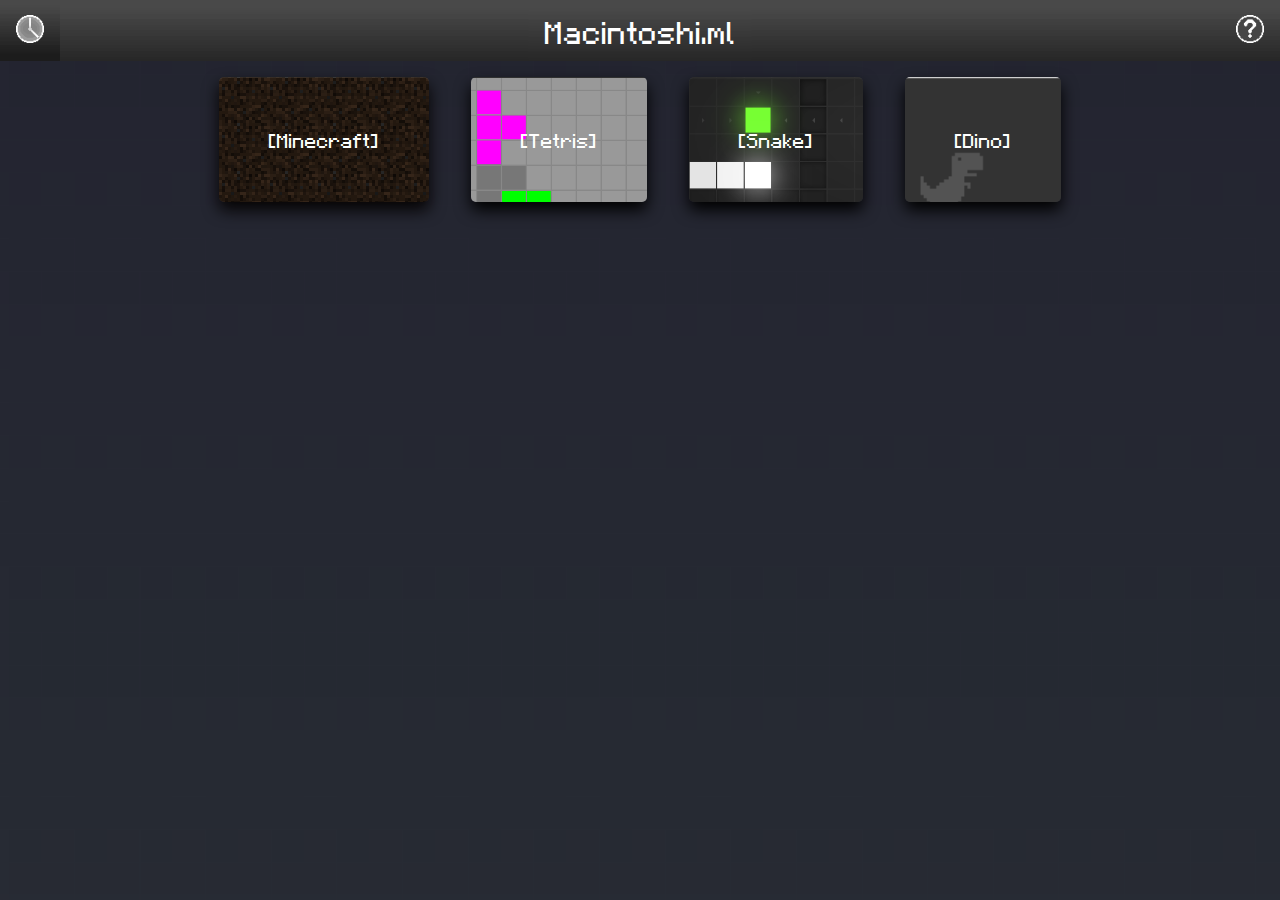
<file: index.html>
<!DOCTYPE html>
<html>
    <header>
        <title>Homepage</title>
        <link rel="stylesheet" href="style.css">
    </header>
    <body>
        <div class="topnav">

            <!-- Centered link -->
            <div class="topnav-centered">
              <a href="/" class="active">Macintoshi.ml</a>
            </div>
          
            <!-- Left-aligned links (default) -->
            <a href="archive.html"><img src="img/Versions.png" width="28" height="28"></a>
          
            <!-- Right-aligned links -->
            <div class="topnav-right">
                <a href="about.html"><img src="img/question.png" width="28" height="28"></a>
            </div>
          
          </div>
        <div class="buttons">
          <div class="Minecraft">
            <a href="minecraft.html" style="color: white">[Minecraft]</a>
          </div>
          <div class="Tetris">
            <a href="https://macsgames.netlify.app/tetris!.html" style="color: white">[Tetris]</a>
          </div>
          <div class="Snake">
            <a href="snake.html" style="color: white">[Snake]</a>
          </div>
          <div class="Dino">
            <a href="dinosaur.html" style="color: white">[Dino]</a>
          </div>
        </div>
        
    </body>
</html>
</file>
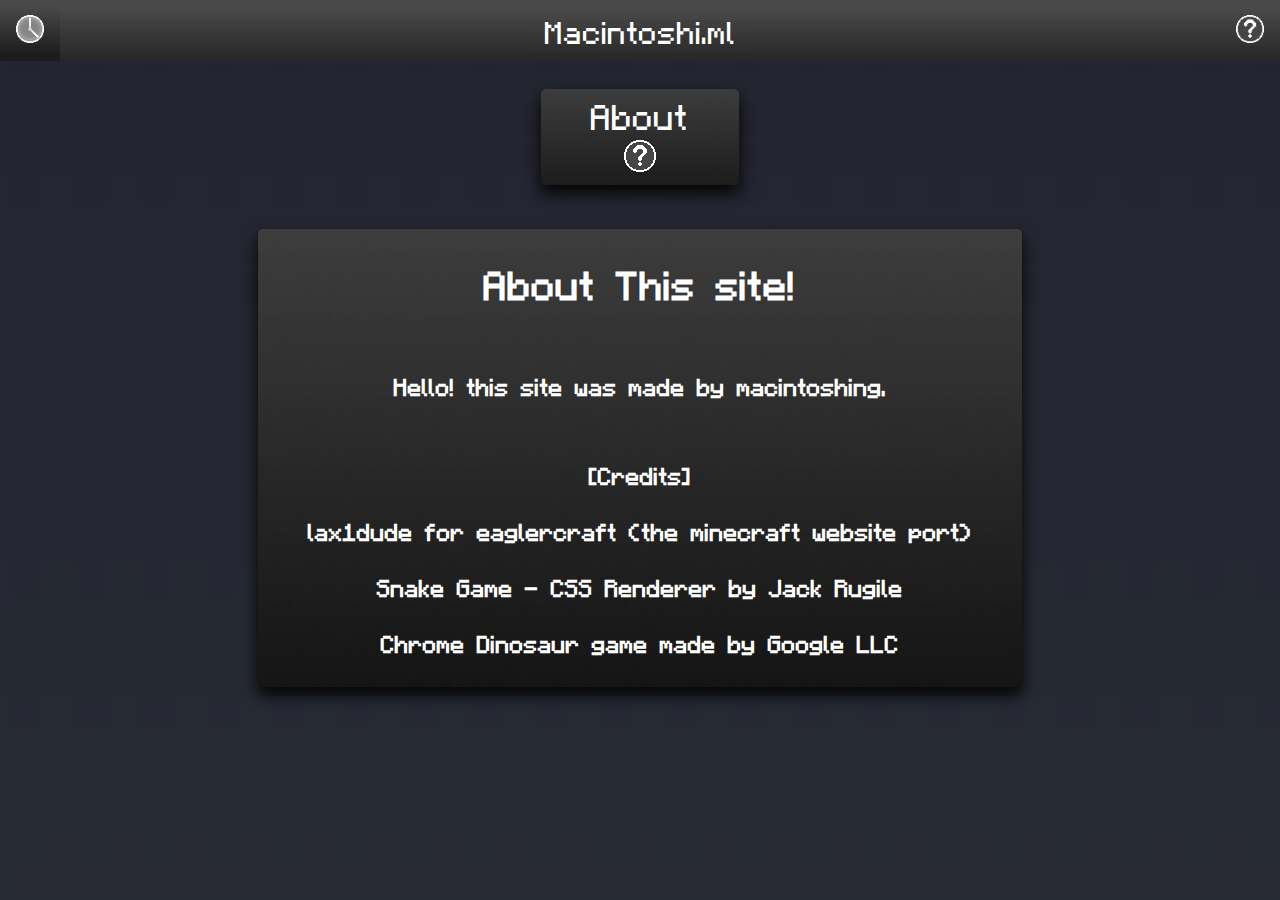
<file: about.html>
<!DOCTYPE html>
<html>
    <header>
        <title>Homepage</title>
        <link rel="stylesheet" href="about.css">
    </header>
    <body>
        <div class="topnav">

            <!-- Centered link -->
            <div class="topnav-centered">
              <a href="/" class="active">Macintoshi.ml</a>
            </div>
          
            <!-- Left-aligned links (default) -->
            <a href="archive.html"><img src="img/Versions.png" width="28" height="28"></a>
          
            <!-- Right-aligned links -->
            <div class="topnav-right">
                <a href="about.html"><img src="img/question.png" width="28" height="28"></a>
            </div>
          
          </div>
        <div class="buttons">
          <div class="Minecraft">
            <a style="color: white"><h1">About</h1><br><img src="img/question.png"></a>
        </div>
        <br>
        <div class="about">
            <h1>About This site!</h1><br>
            <h3>Hello! this site was made by macintoshing.</h3><br>
            <h3>[Credits]<br><br>
            <a href="https://github.com/lax1dude/eaglercraft" style="color: white">lax1dude for eaglercraft (the minecraft website port)</a><br><br>
            <a href="https://codepen.io/jackrugile/pen/bGRWbK"style="color: white">Snake Game - CSS Renderer by Jack Rugile</a><br><br>
            <a href="https:/google.com/"style="color: white">Chrome Dinosaur game made by Google LLC</a>
            </h3>
        </div>
          </div>
        </div>
         
    </body>
</html>
</file>
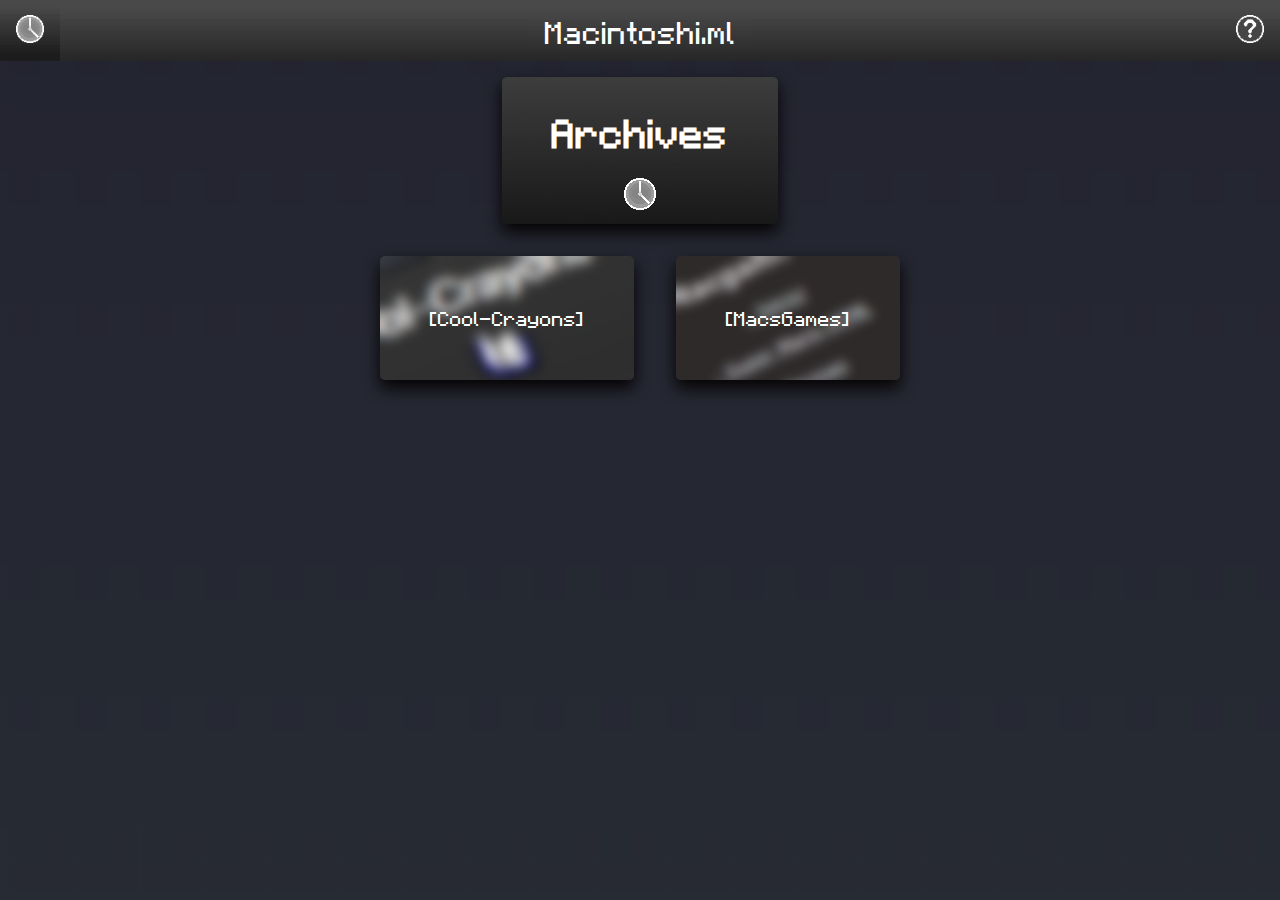
<file: archive.html>
<!DOCTYPE html>
<html>
    <header>
        <title>Archives</title>
        <link rel="stylesheet" href="archive.css">
    </header>
    <body>
        <div class="topnav">

            <!-- Centered link -->
            <div class="topnav-centered">
              <a href="/" class="active">Macintoshi.ml</a>
            </div>
            
          
            <!-- Left-aligned links (default) -->
            <a href="archive.html"><img src="img/Versions.png" width="28" height="28"></a>
          
            <!-- Right-aligned links -->
            <div class="topnav-right">
                <a href="about.html"><img src="img/question.png" width="28" height="28"></a>
            </div>
          
          </div>
        <div class="buttons">
          <div class="archive">
              <h1>Archives</h1><img src="img/Versions.png">
            </div><br>
          <div class="crayons">
            <a href="https://cool-crayons.cf/" style="color: white">[Cool-Crayons]</a>
          </div>
          <div class="macgames">
            <a href="https://macsgames.netlify.app/" style="color: white">[MacsGames]</a>
          </div>
        </div>
         
    </body>
</html>
</file>
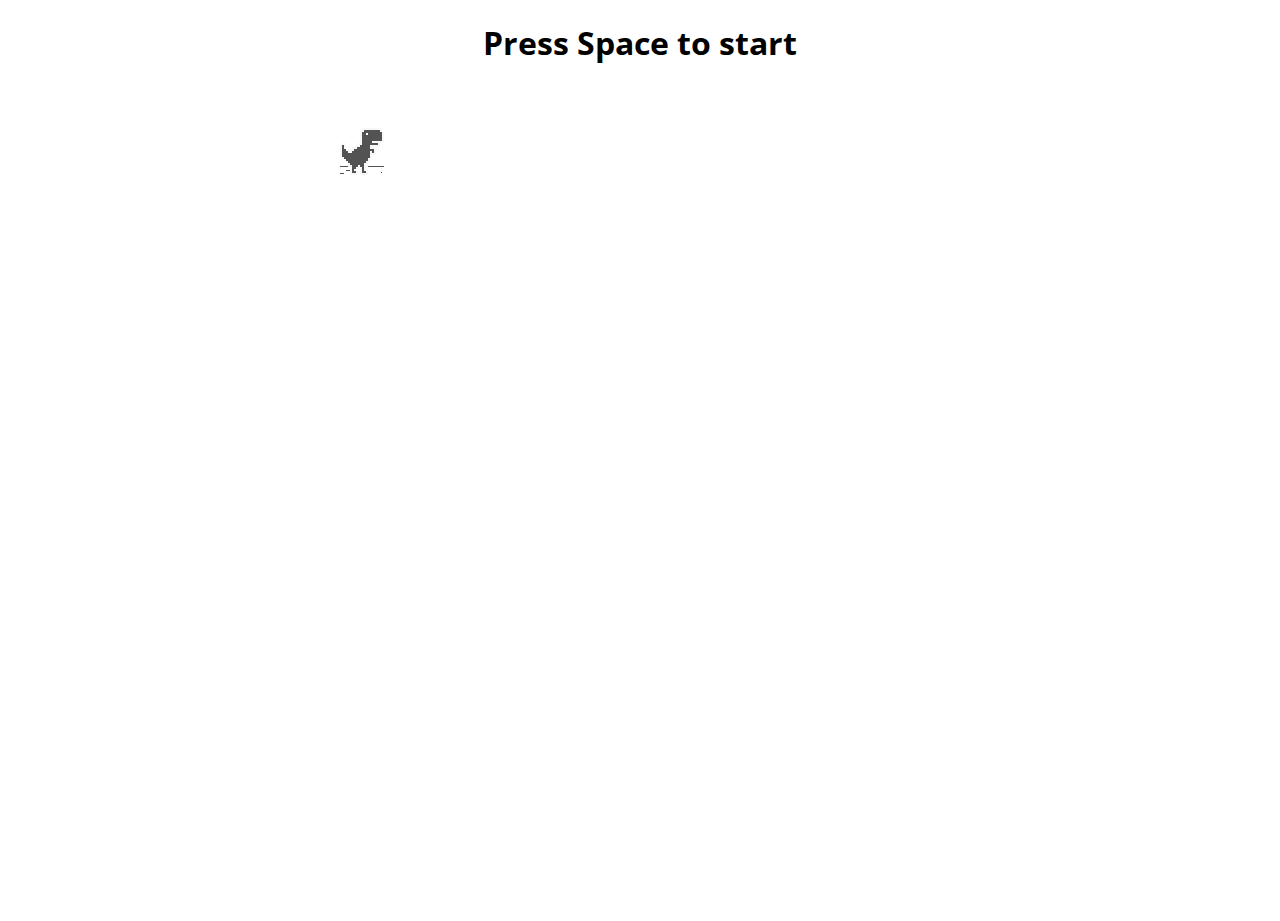
<file: dinosaur.html>
<!doctype html>
<html>

<head>
    <meta charset="utf-8">
    <meta name="viewport" content="width=device-width, initial-scale=1.0,maximum-scale=1.0, user-scalable=no">
    <title >chrome easter egg: t-rex runner</title>
    <link rel="stylesheet" href="index.css">
    <link href="https://fonts.googleapis.com/css?family=Open+Sans" rel="stylesheet"> 
    <script src="index.js"></script>
</head>

<body id="t" class="offline">
    <div id="messageBox" class="sendmessage">
         <h1 style="text-align: center;font-family: 'Open Sans', sans-serif;">Press Space to start</h1>
         <div class="niokbutton" onclick="okbuttonsend()"></div>
    </div>
    <div id="main-frame-error" class="interstitial-wrapper">
        <div id="main-content">
            <div class="icon icon-offline" alt=""></div>
        </div>
        <div id="offline-resources">
            <img id="offline-resources-1x" src="assets/default_100_percent/100-offline-sprite.png">
            <img id="offline-resources-2x" src="assets/default_200_percent/200-offline-sprite.png">
            <template id="audio-resources">
                <audio id="offline-sound-press" src="[data-uri]"></audio>
                <audio id="offline-sound-hit" src="[data-uri]"></audio>
                <audio id="offline-sound-reached" src="[data-uri]"></audio>
            </template>
        </div>
    </div>
</body>

<script>
    document.onkeydown = function(evt) {
    evt = evt || window.event;
    if (evt.keyCode == 32) {
        var box = document.getElementById("messageBox");
        box.style.visibility="hidden";
    }
};
</script>
    
</html>
</file>
<file: style.css>
body {
    font-family: Minecraftia;
    background: rgb(0,0,0);
    background-image: url(img/Background.png);
    background-size: cover;
    color: #ddd;
  }
  a:link { text-decoration: none; }

  a:visited { text-decoration: none; }
  
  a:hover { text-decoration: none; }
  
  a:active { text-decoration: none; }
  @font-face {
    font-family: Minecraftia;
    src: url([data-uri]);
  }
  html, body {
    margin: 0;
    padding: 0;
  }  
  .topnav {
    position: relative;
    background-image: url(img/nav_backdrop.png);
    overflow: hidden;
  }
  
  /* Style the links inside the navigation bar */
  .topnav a {
    background-image: url(img/nav_backdrop.png);
    float: left;
    color: #f2f2f2;
    text-align: center;
    padding: 12px 16px;
    text-decoration: none;
    font-size: 25px;
  }
  
  /* Change the color of links on hover */
  .topnav a:hover {
    background-color: #3b3737;
    background-size: cover;
  }
  
  /* Add a color to the active/current link */
  .topnav a.active {
    color: white;
  }
  
  /* Centered section inside the top navigation */
  .topnav-centered a {
    float: none;
    position: absolute;
    top: 50%;
    left: 50%;
    transform: translate(-50%, -50%);
    
  }
  
  /* Right-aligned section inside the top navigation */
  .topnav-right {
    float: right;
  }
  
  /* Responsive navigation menu - display links on top of each other instead of next to each other (for mobile devices) */
  @media screen and (max-width: 600px) {
    .topnav a, .topnav-right {
      float: none;
      display: block;
    }
  
    .topnav-centered a {
      position: relative;
      top: 0;
      left: 0;
      transform: none;
    }
  }
  .Minecraft{
    border-top: solid;
    border-color: #7878781e;
    border-width: 1px;
    border-top: solid;
    border-color: #ffffff18;
    border-width: 1px;
    transition: all .2s ease-in-out;
    text-shadow: #000000;
    color: white;
    margin: 0;
    background-image: url(img/dirt.png);
    box-shadow: 0px 8px 16px 0px #050303;
    padding: 50px 50px;
    border-radius: 5px;
    margin:auto;
  margin-left:1em;
  margin-right:1em;
  margin-top:1em;
  margin-bottom:1em;
 display:inline-block;
  }
  .Tetris{
    border-top: solid;
    border-color: #7878781e;
    border-width: 1px;
    transition: all .2s ease-in-out;
    text-shadow: #3b3737;
    color: white;
    margin: 0;
    background-image: url(img/tetris.png);
    background-size: cover;
    box-shadow: 0px 8px 16px 0px #000000;
    padding: 50px;
    border-radius: 5px;
    margin:auto;
  margin-left:1em;
  margin-right:1em;
  margin-top:1em;
  margin-bottom:1em;
 display:inline-block;
  }
  .Snake{
    border-top: solid;
    border-color: #7878781e;
    border-width: 1px;
    transition: all .2s ease-in-out;
    text-shadow: #3b3737;
    color: white;
    margin: 0;
    background-image: url(img/snake.png);
    background-size: cover;
    box-shadow: 0px 8px 16px 0px #000000;
    padding: 50px;
    border-radius: 5px;
    margin:auto;
  margin-left:1em;
  margin-right:1em;
  margin-top:1em;
  margin-bottom:1em;
 display:inline-block;
  }
  .Dino{
    border-top: solid;
    border-color: #7878781e;
    border-width: 1px;
    transition: all .2s ease-in-out;
    text-shadow: #3b3737;
    color: white;
    margin: 0;
    background-image: url(img/dino.png);
    background-size: cover;
    box-shadow: 0px 8px 16px 0px #000000;
    text-shadow: #000000;
    padding: 50px;
    border-radius: 5px;
    margin:auto;
  margin-left:1em;
  margin-right:1em;
  margin-top:1em;
  margin-bottom:1em;
 display:inline-block;
  }
  .Tetris:hover{
    transform: scale(1.1); 
  }
  .Minecraft:hover{
    transform: scale(1.1);
  }
  .Snake:hover{
    transform: scale(1.1);
  }
  .Dino:hover{
    transform: scale(1.1);
  }
  .buttons{ 
    text-align: center;      
  }
</file>
<file: about.css>
body {
    font-family: Minecraftia;
    background: rgb(0,0,0);
    background-image: url(img/Background.png);
    background-size: cover;
    color: #ddd;
  }
  a:link { text-decoration: none; }

  a:visited { text-decoration: none; }
  
  a:hover { text-decoration: none; }
  
  a:active { text-decoration: none; }
  @font-face {
    font-family: Minecraftia;
    src: url([data-uri]);
  }
  html, body {
    margin: 0;
    padding: 0;
  }  
  .topnav {
    position: relative;
    background-image: url(img/nav_backdrop.png);
    overflow: hidden;
  }
  
  /* Style the links inside the navigation bar */
  .topnav a {
    background-image: url(img/nav_backdrop.png);
    float: left;
    color: #f2f2f2;
    text-align: center;
    padding: 12px 16px;
    text-decoration: none;
    font-size: 25px;
  }
  
  /* Change the color of links on hover */
  .topnav a:hover {
    background-color: #3b3737;
    background-size: cover;
  }
  
  /* Add a color to the active/current link */
  .topnav a.active {
    color: white;
  }
  
  /* Centered section inside the top navigation */
  .topnav-centered a {
    float: none;
    position: absolute;
    top: 50%;
    left: 50%;
    transform: translate(-50%, -50%);
    
  }
  
  /* Right-aligned section inside the top navigation */
  .topnav-right {
    float: right;
  }
  
  /* Responsive navigation menu - display links on top of each other instead of next to each other (for mobile devices) */
  @media screen and (max-width: 600px) {
    .topnav a, .topnav-right {
      float: none;
      display: block;
    }
  
    .topnav-centered a {
      position: relative;
      top: 0;
      left: 0;
      transform: none;
    }
  }
  .Minecraft{
    transition: all .2s ease-in-out;
    font-size: 28px;
    text-shadow: #000000;
    color: white;
    margin: 0;
    background-image: url(img/Gradient.png);
    background-size: cover;
    box-shadow: 0px 8px 16px 0px #050303;
    padding: 6px 50px;
    border-radius: 5px;
    margin:auto;
  margin-left:1em;
  margin-right:1em;
  margin-top:1em;
  margin-bottom:1em;
 display:inline-block;
  }
  .about{
    transition: all .2s ease-in-out;
    text-shadow: #000000;
    color: white;
    margin: 0;
    background-image: url(img/Gradient.png);
    background-size: cover;
    box-shadow: 0px 8px 16px 0px #050303;
    padding: 10px 50px;
    border-radius: 5px;
    margin:auto;
  margin-left:1em;
  margin-right:1em;
  margin-top:1em;
  margin-bottom:1em;
 display:inline-block;
  }
  .Snake{
    transition: all .2s ease-in-out;
    text-shadow: #3b3737;
    color: white;
    margin: 0;
    max-width: 75px;
    background-image: url(img/snake.png);
    background-size: cover;
    box-shadow: 0px 8px 16px 0px #000000;
    padding: 50px;
    border-radius: 5px;
    margin:auto;
  margin-left:1em;
  margin-right:1em;
  margin-top:1em;
  margin-bottom:1em;
 display:inline-block;
  }
  .Tetris:hover{
    transform: scale(1.1); 
  }
  .Minecraft:hover{
    transform: scale(1.1);
  }
  .Snake:hover{
    transform: scale(1.1);
  }
  .buttons{ 
    text-align: center;      
  }
</file>
<file: archive.css>
body {
    font-family: Minecraftia;
    background: rgb(0,0,0);
    background-image: url(img/Background.png);
    background-size: cover;
    color: #ddd;
  }
  a:link { text-decoration: none; }

  a:visited { text-decoration: none; }
  
  a:hover { text-decoration: none; }
  
  a:active { text-decoration: none; }
  @font-face {
    font-family: Minecraftia;
    src: url([data-uri]);
  }
  html, body {
    margin: 0;
    padding: 0;
  }  
  .topnav {
    position: relative;
    background-image: url(img/nav_backdrop.png);
    overflow: hidden;
  }
  
  /* Style the links inside the navigation bar */
  .topnav a {
    background-image: url(img/nav_backdrop.png);
    float: left;
    color: #f2f2f2;
    text-align: center;
    padding: 12px 16px;
    text-decoration: none;
    font-size: 25px;
  }
  
  /* Change the color of links on hover */
  .topnav a:hover {
    background-color: #3b3737;
    background-size: cover;
  }
  
  /* Add a color to the active/current link */
  .topnav a.active {
    color: white;
  }
  
  /* Centered section inside the top navigation */
  .topnav-centered a {
    float: none;
    position: absolute;
    top: 50%;
    left: 50%;
    transform: translate(-50%, -50%);
    
  }
  
  /* Right-aligned section inside the top navigation */
  .topnav-right {
    float: right;
  }
  
  /* Responsive navigation menu - display links on top of each other instead of next to each other (for mobile devices) */
  @media screen and (max-width: 600px) {
    .topnav a, .topnav-right {
      float: none;
      display: block;
    }
  
    .topnav-centered a {
      position: relative;
      top: 0;
      left: 0;
      transform: none;
    }

  }
  .crayons{
    transition: all .2s ease-in-out;
    text-shadow: #000000;
    color: white;
    margin: 0;
    background-image: url(img/archives/crayons.cf.png);
    background-size: cover;
    box-shadow: 0px 8px 16px 0px #050303;
    padding: 50px 50px;
    border-radius: 5px;
    margin:auto;
  margin-left:1em;
  margin-right:1em;
  margin-top:1em;
  margin-bottom:1em;
 display:inline-block;
  }
  .macgames{
    transition: all .2s ease-in-out;
    text-shadow: #000000;
    color: white;
    margin: 0;
    background-image: url(img/archives/macgames.png);
    background-size: cover;
    box-shadow: 0px 8px 16px 0px #050303;
    padding: 50px 50px;
    border-radius: 5px;
    margin:auto;
  margin-left:1em;
  margin-right:1em;
  margin-top:1em;
  margin-bottom:1em;
 display:inline-block;
  }
  .Snake{
    transition: all .2s ease-in-out;
    text-shadow: #3b3737;
    color: white;
    margin: 0;
    max-width: 75px;
    background-image: url(img/snake.png);
    background-size: cover;
    box-shadow: 0px 8px 16px 0px #000000;
    padding: 50px;
    border-radius: 5px;
    margin:auto;
  margin-left:1em;
  margin-right:1em;
  margin-top:1em;
  margin-bottom:1em;
 display:inline-block;
  }
  .archive{
    transition: all .2s ease-in-out;
    text-shadow: #000000;
    color: white;
    margin: 0;
    background-image: url(img/Gradient.png);
    background-size: cover;
    box-shadow: 0px 8px 16px 0px #050303;
    padding: 10px 50px;
    border-radius: 5px;
    margin:auto;
  margin-left:1em;
  margin-right:1em;
  margin-top:1em;
  margin-bottom:1em;
 display:inline-block;
} 
 .archive:hover{
  transform: scale(1.1);
 }
  .macgames:hover{
    transform: scale(1.1); 
  }
  .crayons:hover{
    transform: scale(1.1);
  }
  .buttons{ 
    text-align: center;
  }
</file>
<file: index.css>
/* Copyright 2013 The Chromium Authors. All rights reserved.
 * Use of this source code is governed by a BSD-style license that can be
 * found in the LICENSE file. */

html, body {
  padding: 0;
  margin: 0;
  width: 100%;
  height: 100%;
}

.icon {
  -webkit-user-select: none;
  user-select: none;
  display: inline-block;
}

.icon-offline {
  content: -webkit-image-set( url(assets/default_100_percent/100-error-offline.png) 1x, url(assets/default_200_percent/200-error-offline.png) 2x);
  position: relative;
}

.hidden {
  display: none;
}


/* Offline page */

.offline .interstitial-wrapper {
  color: #2b2b2b;
  font-size: 1em;
  line-height: 1.55;
  margin: 0 auto;
  max-width: 600px;
  padding-top: 100px;
  width: 100%;
}

.offline .runner-container {
  height: 150px;
  max-width: 600px;
  overflow: hidden;
  position: absolute;
  top: 35px;
  width: 44px;
}

.offline .runner-canvas {
  height: 150px;
  max-width: 600px;
  opacity: 1;
  overflow: hidden;
  position: absolute;
  top: 0;
  z-index: 2;
}

.offline .controller {
  background: rgba(247, 247, 247, .1);
  height: 100vh;
  left: 0;
  position: absolute;
  top: 0;
  width: 100vw;
  z-index: 1;
}

#offline-resources {
  display: none;
}

@media (max-width: 420px) {
  .suggested-left > #control-buttons, .suggested-right > #control-buttons {
    float: none;
  }
  .snackbar {
    left: 0;
    bottom: 0;
    width: 100%;
    border-radius: 0;
  }
}

@media (max-height: 350px) {
  h1 {
    margin: 0 0 15px;
  }
  .icon-offline {
    margin: 0 0 10px;
  }
  .interstitial-wrapper {
    margin-top: 5%;
  }
  .nav-wrapper {
    margin-top: 30px;
  }
}

@media (min-width: 600px) and (max-width: 736px) and (orientation: landscape) {
  .offline .interstitial-wrapper {
    margin-left: 0;
    margin-right: 0;
  }
}

@media (min-width: 420px) and (max-width: 736px) and (min-height: 240px) and (max-height: 420px) and (orientation:landscape) {
  .interstitial-wrapper {
    margin-bottom: 100px;
  }
}

@media (min-height: 240px) and (orientation: landscape) {
  .offline .interstitial-wrapper {
    margin-bottom: 90px;
  }
  .icon-offline {
    margin-bottom: 20px;
  }
}

@media (max-height: 320px) and (orientation: landscape) {
  .icon-offline {
    margin-bottom: 0;
  }
  .offline .runner-container {
    top: 10px;
  }
}

@media (max-width: 240px) {
  .interstitial-wrapper {
    overflow: inherit;
    padding: 0 8px;
  }
}

.arcade-mode,
.arcade-mode .runner-container,
.arcade-mode .runner-canvas {
  image-rendering: pixelated;
  max-width: 100%;
  overflow: hidden;
}

.arcade-mode #buttons,
.arcade-mode #main-content {
  opacity: 0;
  overflow: hidden;
}

.arcade-mode .interstitial-wrapper {
  height: 100vh;
  max-width: 100%;
  overflow: hidden;
}

.arcade-mode .runner-container {
  left: 0;
  margin: auto;
  right: 0;
  transform-origin: top center;
  transition: transform 250ms cubic-bezier(0.4, 0, 1, 1) 400ms;
  z-index: 2;
}
</file>
